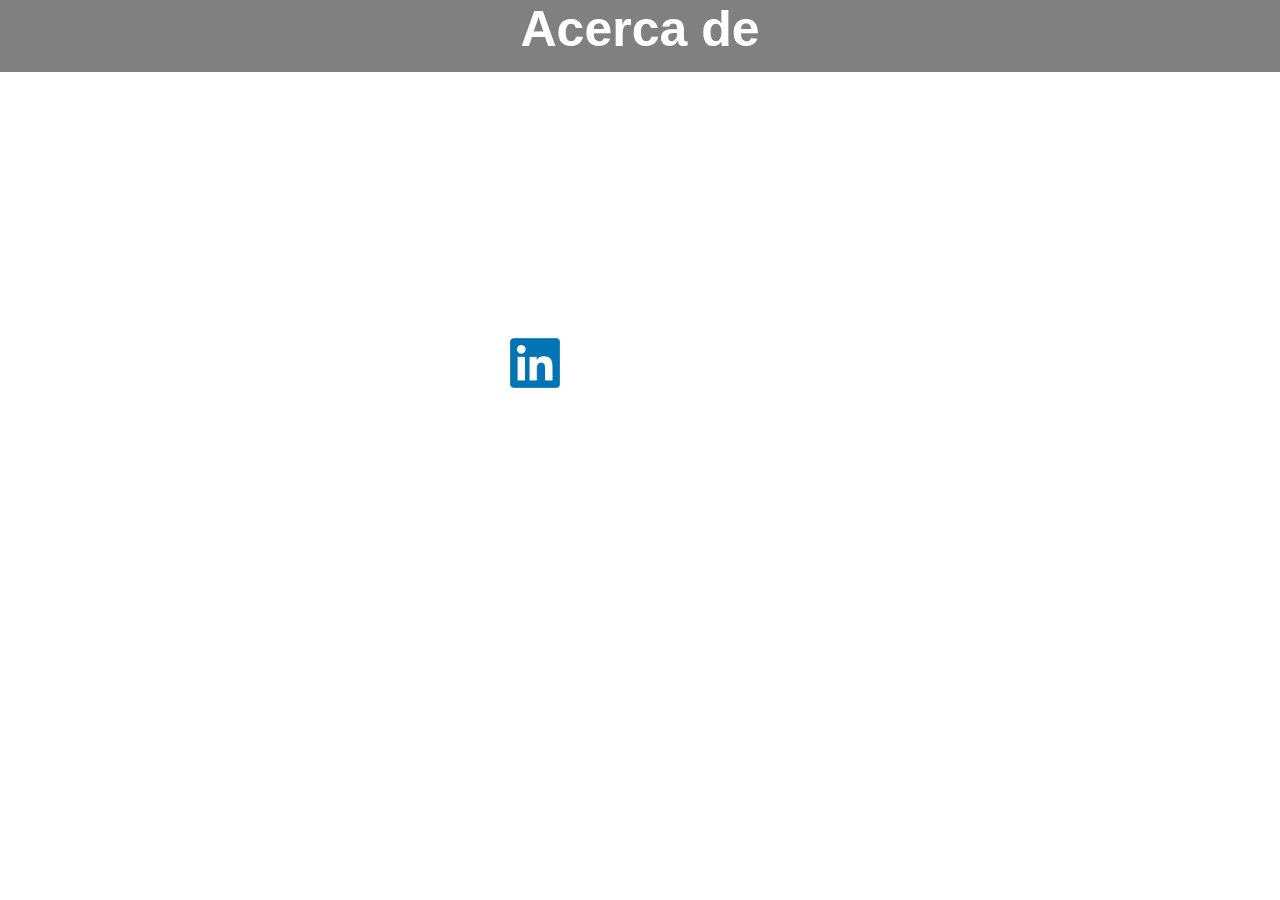
<file: src/main/resources/static/acercaDe.html>
<html>
    <head>
        <title>Acerca de</title>
        <meta charset="UTF-8">
        <meta name="viewport" content="width=device-width, initial-scale=1.0">
        <link href="css/styles.css" rel="stylesheet" type="text/css"/>
    </head>
    <body>
        <header>            
            <h1 class="header">Acerca de</h1>
        </header>
        <br>
        <br>
        <div class="bloque">
            <br>            
            <a href="index.html" class="inicio">Inicio</a>
            <section class="resena">
                <br>
                <p>Desarrollo de aplicaciones web y patrones</p>
                <br>
                <p><b>Tarea 2</b></p>
                <br>
                <p><b>IIC-2023</b></p>
                <br>
                <p style="display: inline-block"><b>Estudiante</b>: Luis Diego Durán Villalobos<a title="LinkedIn" href="https://www.linkedin.com/in/luis-diego-dur%C3%A1n-a9a78a118/"><img class="linkedin" src="images/LinkedIn_logo_initials.png" alt="Perfil LinkedIn"/></a></p>
                <br>

                <br>
                <br>                
                <p><b>Aclaración</b>: El parque de atracciones: reseña, atracciones e itinerario corresponden a un caso ficticio, donde la información e imágenes de galería presentadas fueron generadas por herramientas de IA</p>
            </section>
        </div>
    </body>
</html>
</file>
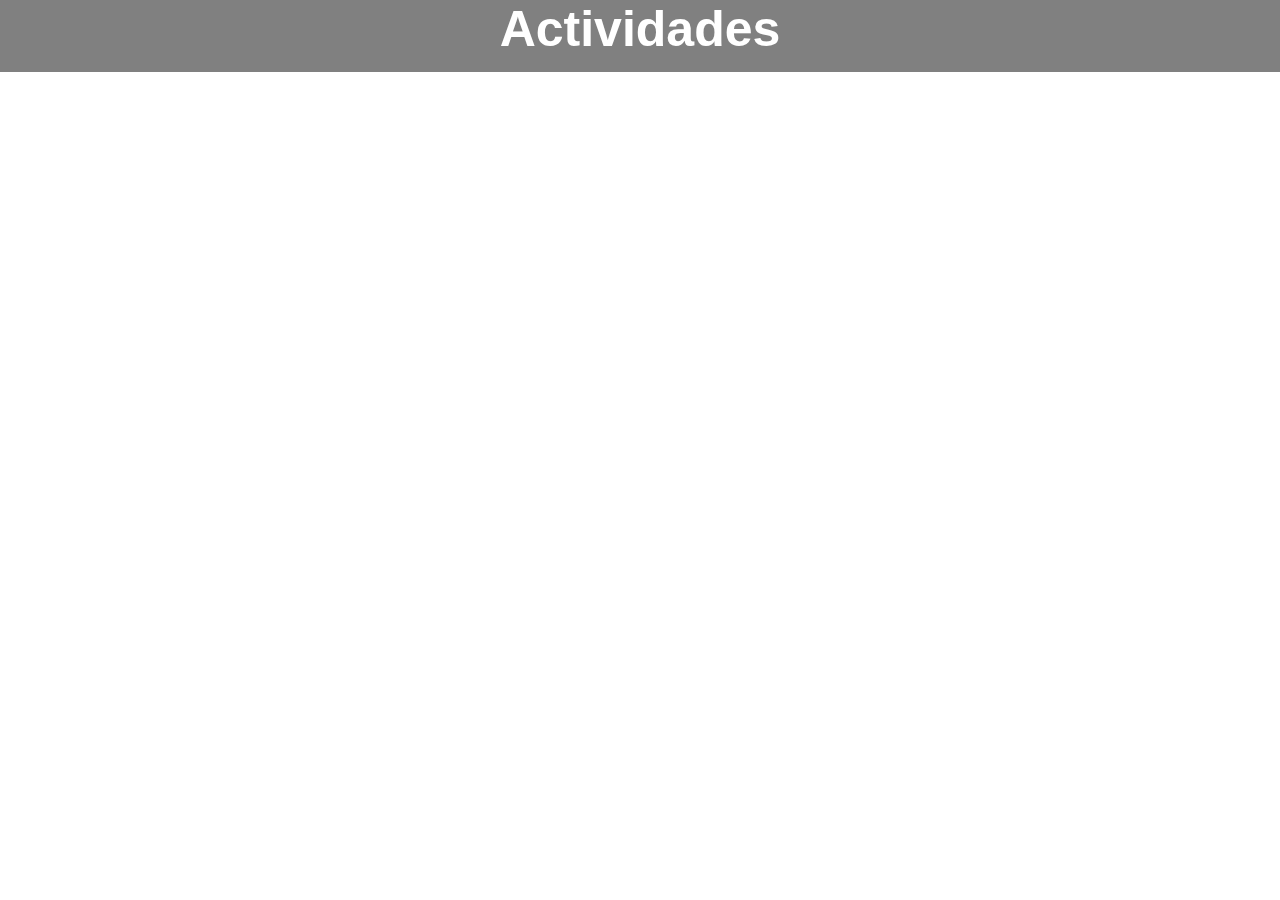
<file: src/main/resources/static/actividades.html>
<html>
    <head>
        <title>Horario de actividades</title>
        <meta charset="UTF-8">
        <meta name="viewport" content="width=device-width, initial-scale=1.0">
        <link href="css/styles.css" rel="stylesheet" type="text/css"/>
    </head>
    <body>
        <header>            
            <h1 class="header">Actividades</h1>
        </header>
        <br>
        <br>
        <div class="bloque">
            <br>            
            <a href="index.html" class="inicio">Inicio</a>
            <h2 id="subtitulo">Lista de horarios</h2>
            <ul class="horarios">
                <br>
                <br>
                <li class= "horarios-elemento"><b>9:00 am</b> - Apertura del parque: Las puertas de Dreamlandia se abren y los visitantes son recibidos por el personal amigable y entusiasta.</li>
                <li class= "horarios-elemento"><b>9:30 </b>- Exhibición de magia en el Castillo del Mago: Los visitantes pueden disfrutar de una fascinante exhibición de magia y aprender algunos trucos básicos impartidos por magos expertos. </li>
                <li class= "horarios-elemento"><b>10:00 </b>- Aventuras en "El Bosque de las Hadas": Los más pequeños pueden explorar el mágico bosque, encontrarse con personajes de cuentos de hadas y disfrutar de atracciones suaves como paseos en carruajes tirados por unicornios. </li>
                <li class= "horarios-elemento"><b>11:00 </b>- El Vuelo del Pegaso: Los amantes de la adrenalina pueden subirse a la montaña rusa "El Vuelo del Pegaso" y experimentar la emoción de volar sobre paisajes fantásticos. </li>
                <li class= "horarios-elemento"><b>12:00 </b>- Almuerzo: Los visitantes pueden disfrutar de una amplia variedad de opciones de comida en los restaurantes y puestos de comida del parque, desde deliciosas hamburguesas hasta comidas temáticas de cuentos de hadas. </li>
                <li class= "horarios-elemento"><b>1:00 </b>- El Laberinto de los Espejos: Los visitantes pueden desafiar su percepción y divertirse en el laberinto de espejos, tratando de encontrar la salida mientras se enfrentan a reflejos distorsionados. </li>
                <li class= "horarios-elemento"><b>2:00 </b>- Espectáculo en el Teatro de las Maravillas: Todos pueden reunirse en el teatro para disfrutar de un espectáculo impresionante con acróbatas, malabaristas y otros artistas talentosos. </li>
                <li class= "horarios-elemento"><b>3:00 </b>- El Tiovivo de las Maravillas: Tanto niños como adultos pueden disfrutar de un paseo en el clásico tiovivo, elegir su caballo favorito y dejarse llevar por la música alegre. </li>
                <li class= "horarios-elemento"><b>4:00 </b>- Tiempo libre para explorar: Los visitantes tienen la oportunidad de explorar el parque a su propio ritmo, visitando las atracciones restantes, comprando recuerdos en las tiendas temáticas y disfrutando de la belleza del entorno. </li>
                <li class= "horarios-elemento"><b>6:00 </b>- Cena: Los restaurantes y puestos de comida del parque ofrecen una variedad de opciones para cenar, desde comida rápida hasta restaurantes temáticos más elegantes. </li>
                <li class= "horarios-elemento"><b>8:00 </b>- Espectáculo de fuegos artificiales: El día culmina con un espectáculo de fuegos artificiales deslumbrante y mágico que ilumina el cielo nocturno, dejando a todos maravillados. </li>
                <li class= "horarios-elemento"><b>9:00 </b>- Cierre del parque: Con el final del espectáculo de fuegos artificiales, Dreamlandia cierra sus puertas, despidiéndose de los visitantes y dejándolos con recuerdos inolvidables de un día lleno de diversión y magia. </li>
                </ol>
                <br>
                </div>
                </body>
                </html>
</file>
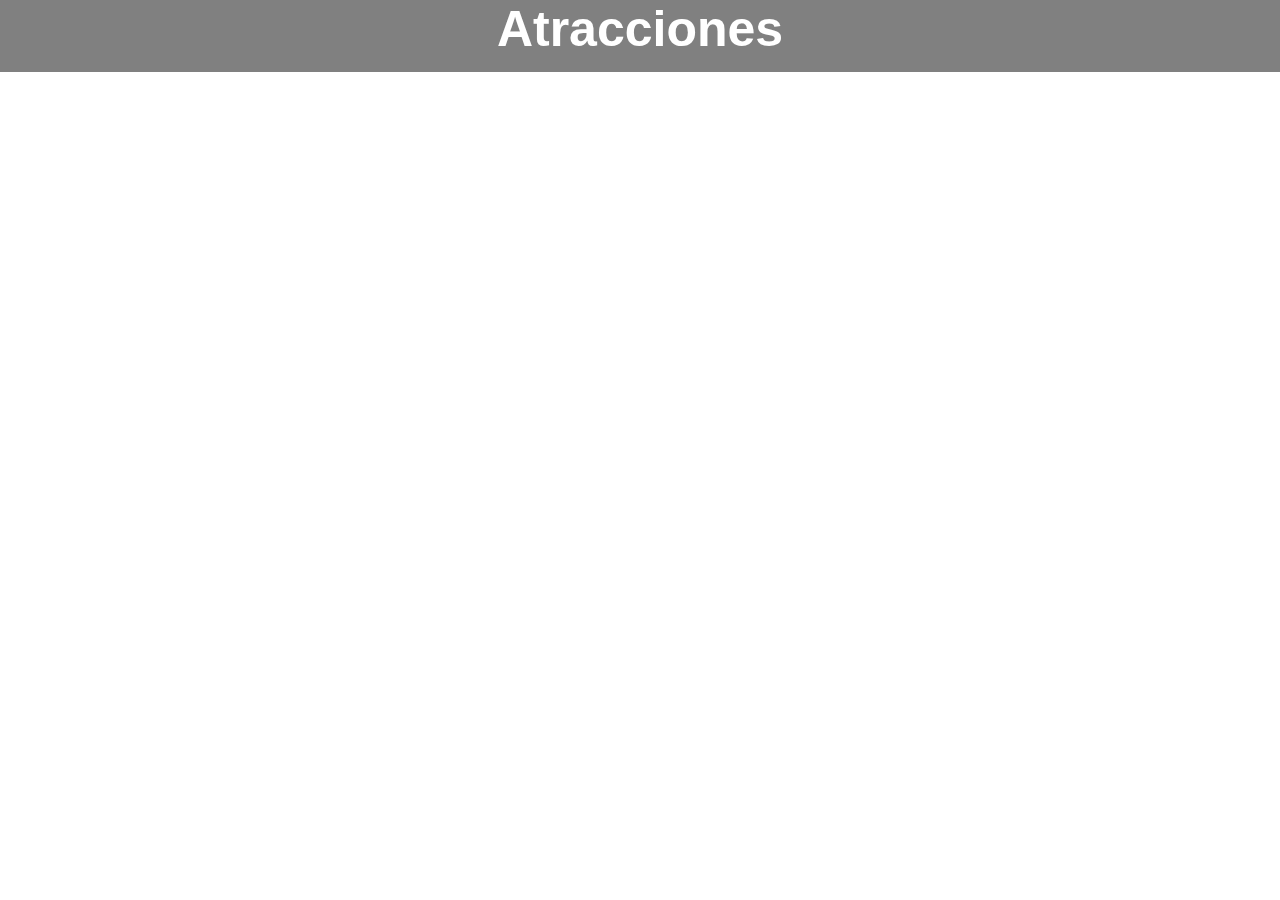
<file: src/main/resources/static/atracciones.html>
<html>
    <head>
        <title>Atracciones</title>
        <meta charset="UTF-8">
        <meta name="viewport" content="width=device-width, initial-scale=1.0">
        <link href="css/styles.css" rel="stylesheet" type="text/css"/>
    </head>
    <body>
        <header>            
            <h1 class="header">Atracciones</h1>
        </header>
        <br>
        <br>
        <div class="bloque">
            <br>            
            <a href="index.html" class="inicio">Inicio</a>
            <h2 id="subtitulo">Lista de las atracciones</h2>
            <section>
                <ol class="atracciones">
                    <br>
                    <br>
                    <li class="atracciones-elemento"><b>El Vuelo del Pegaso</b>: Una emocionante montaña rusa que simula un vuelo en el dorso de un Pegaso a través de nubes y paisajes fantásticos.</li>
                    <li class="atracciones-elemento"><b>La Torre de los Sueños</b>: Una torre de caída libre que te lleva a alturas vertiginosas antes de dejarte caer rápidamente, brindando una descarga de adrenalina. </li>
                    <li class="atracciones-elemento"><b>El Laberinto de los Espejos</b>: Un laberinto mágico lleno de espejos distorsionados que desafían la percepción y te llevan por un divertido desafío para encontrar la salida. </li>
                    <li class="atracciones-elemento"><b>La Mansión Encantada</b>: Un paseo oscuro y misterioso a través de una antigua mansión llena de fantasmas, ilusiones y sorpresas escalofriantes. </li>
                    <li class="atracciones-elemento"><b>El Tiovivo de las Maravillas</b>: Un clásico tiovivo con hermosos caballos de madera tallada, acompañado de música alegre y coloridos carruseles. </li>
                    <li class="atracciones-elemento"><b>La Aventura Submarina</b>: Un simulador de submarinos que te lleva a explorar las profundidades del océano, permitiéndote descubrir criaturas marinas asombrosas. </li>
                    <li class="atracciones-elemento"><b>El Circo Estelar</b>: Un espectáculo circense en un gran teatro, donde acróbatas, malabaristas y payasos realizan increíbles hazañas bajo un cielo estrellado. </li>
                    <li class="atracciones-elemento"><b>La Rueda de la Fortuna Encantada</b>: Una rueda de la fortuna gigante con cabinas temáticas que representan diferentes cuentos de hadas y te ofrecen vistas panorámicas del parque. </li>
                    <li class="atracciones-elemento"><b>El Bosque de las Hadas</b>: Un área temática llena de árboles encantados, setas gigantes y fuentes mágicas, donde los visitantes pueden encontrarse con hadas y otros seres fantásticos. </li>
                    <li class="atracciones-elemento"><b>El Espectáculo de Magia de Alexander Darkwood</b>: Un teatro dedicado a la magia, donde el famoso mago Alexander Darkwood realiza trucos increíbles e ilusiones impresionantes que dejan a todos boquiabiertos. </li>
                </ol>
            </section>
        </div>
    </body>
</html>
</file>
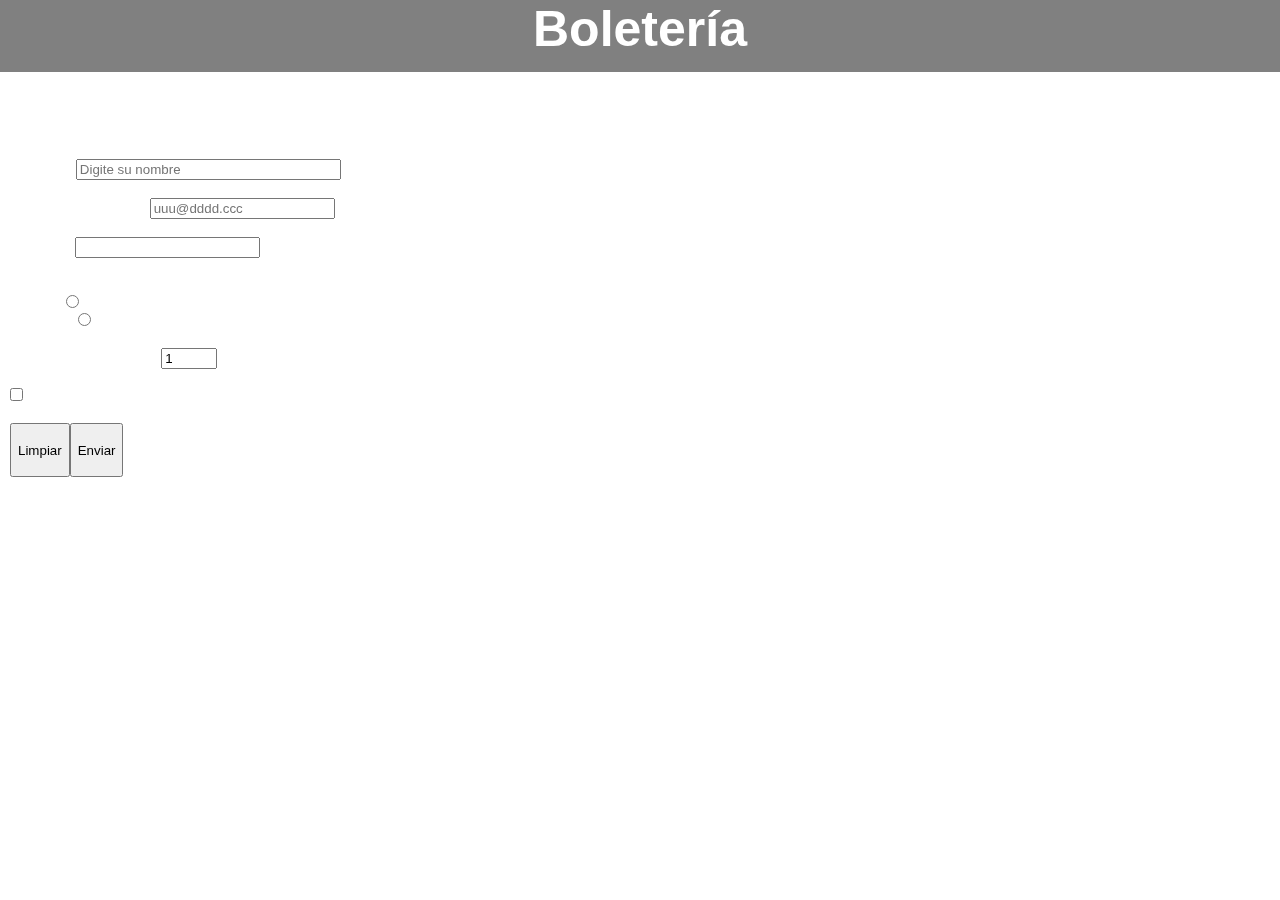
<file: src/main/resources/static/boletos.html>
<html>
    <head>
        <title>Boleteria</title>
        <meta charset="UTF-8">
        <meta name="viewport" content="width=device-width, initial-scale=1.0">
        <link href="css/styles.css" rel="stylesheet" type="text/css"/>
    </head>
    <body>
        <header>            
            <h1 class="header">Boletería</h1>
        </header>
        <br>
        <br>
        <div class="bloque">
            <br>            
            <a href="index.html" class="inicio">Inicio</a>
            <h2 id="subtitulo">Venta de boletos</h2>
            <form action="#">
                <section class="formulario">
                    <br>
                    <label>Nombre: </label><input type="text" id="nombre" placeholder="Digite su nombre" size="30" required><br/><br>
                    <label>Correo electrónico: </label><input type="email" name="email" placeholder="uuu@dddd.ccc" required><br/><br>
                    <label>Teléfono </label><input type="tel" name="tel" placeholder="" required><br/><br>
                    <label>Tipo de boleto:</label>
                    <br>
                    <label></label>Regular<input type="radio" name="tipoBoleto" value="1" required><br/>
                    <label></label>Prioritario<input type="radio" name="tipoBoleto" value="2" required><br/><br>
                    <label>Cantidad de boletos: </label><input type="number" name="cantidadBoletos" value="1" min="1" max="60" required><br/><br>
                    <label></label> <input type="checkbox" id="TyC" unchecked required/>Acepto los términos y condiciones<br/><br>
                    <div class="actionB">
                        <label></label><input type="reset" name="reset" value="Limpiar"><br/><br><br>
                        <label></label><input type="submit" value="Enviar"><br/><br><br></div>
                </section>
            </form>
        </div>
    </body>
</html>
</file>
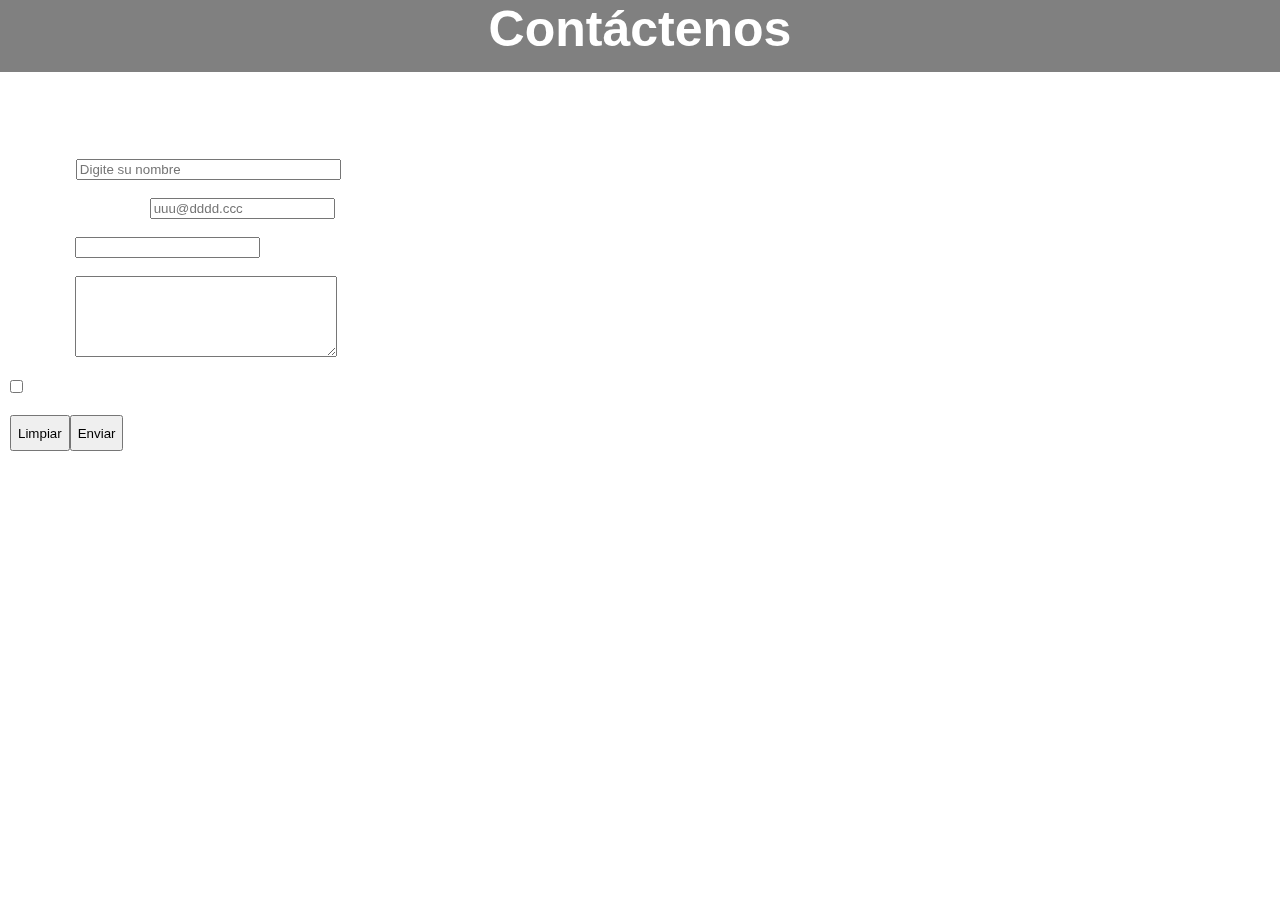
<file: src/main/resources/static/contacto.html>
<html>
    <head>
        <title>Contactenos</title>
        <meta charset="UTF-8">
        <meta name="viewport" content="width=device-width, initial-scale=1.0">
        <link href="css/styles.css" rel="stylesheet" type="text/css"/>
    </head>
    <body>
        <header>            
            <h1 class="header">Contáctenos</h1>
        </header>
        <br>
        <br>
        <div class="bloque">
            <br>            
            <a href="index.html" class="inicio">Inicio</a>
            <h2 id="subtitulo">Formulario de contacto</h2>
            <form action="#">
                <section class="formulario">
                    <br>
                    <label>Nombre: </label><input type="text" id="nombre" placeholder="Digite su nombre" size="30" required><br/><br>
                    <label>Correo electrónico: </label><input type="email" name="email" placeholder="uuu@dddd.ccc" required><br/><br>
                    <label>Teléfono </label><input type="tel" name="tel" placeholder="" required><br/> <br>
                    <label>Mensaje </label><textarea id="Mensaje" rows="5" cols="30" required></textarea><br/><br>
                    <label></label> <input type="checkbox" id="TyC" unchecked required/>Acepto los términos y condiciones<br/><br>
                    <div class="actionB">
                        <label></label><input type="reset" name="reset" value="Limpiar"><br/><br>
                        <label></label><input type="submit" value="Enviar"><br/><br></div>

                </section>
            </form>
            <br>
            <h2 id="subtitulo">Ubicación:</h2>
            <br>
            <iframe class="mapa"
                src="https://www.google.com/maps/embed?pb=!1m14!1m12!1m3!1d3630930.5356833604!2d-93.4001289388403!3d4.008102949492802!2m3!1f0!2f0!3f0!3m2!1i1024!2i768!4f13.1!5e0!3m2!1ses!2scr!4v1686105750231!5m2!1ses!2scr" 
                    width="350" height="200" 
                    style="border:0;"
                    allowfullscreen="" 
                    loading="lazy" 
                    referrerpolicy="no-referrer-when-downgrade"></iframe>
        </div>
    </body>
</html>
</file>
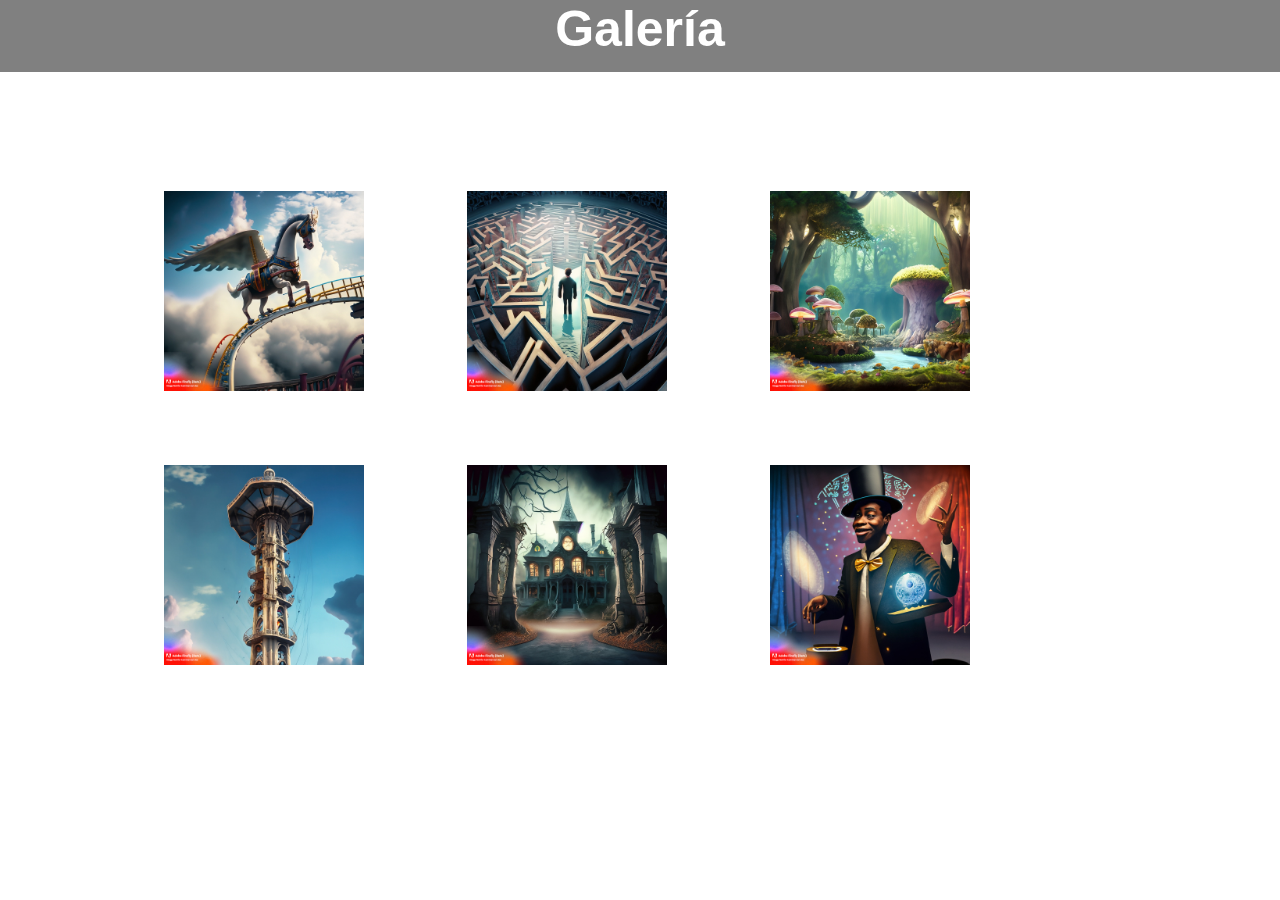
<file: src/main/resources/static/galeria.html>
<html>
    <head>
        <title>Galeria</title>
        <meta charset="UTF-8">
        <meta name="viewport" content="width=device-width, initial-scale=1.0">
        <link href="css/styles.css" rel="stylesheet" type="text/css"/>
    </head>
    <body>
        <header>            
            <h1 class="header">Galería</h1>
        </header>
        <br>
        <br>
        <div class="bloque">
            <br>            
            <a href="index.html" class="inicio">Inicio</a>
            <h2 id="subtitulo">Imágenes de las atracciones</h2>
            <br>
            <section class="listaGaleria">
                <ul class="imagenes">
                    <li class="imagenes-elemento"><b>El Vuelo del Pegaso</b><br><img class="imgGaleria" src="images/Firefly_The_Flight_of_the_Pegasus_An_exciting_roller_coaster_that_simulates_a_flight_on_the_back_of.jpg" alt=""/></li><br>                
                    <li class="imagenes-elemento"><b>La Torre de los Sueños</b><br><img class="imgGaleria" src="images/Firefly_The_Tower_of_Dreams_A_free-fall_tower_that_takes_you_to_dizzying_heights_before_quickly_dro_2.jpg" alt=""/></li><br>
                    <li class="imagenes-elemento"><b>El Laberinto de los Espejos</b><br><img class="imgGaleria" src="images/Firefly_The_Mirror_Maze_A_magical_maze_filled_with_distorted_mirrors_that_challenge_perception_and_1.jpg" alt=""/></li><br>
                    <li class="imagenes-elemento"><b>La Mansión Encantada</b><br><img class="imgGaleria" src="images/Firefly_The_Haunted_Mansion_A_dark_and_mysterious_ride_through_an_ancient_mansion_filled_with_ghost_1.jpg" alt=""/></li><br>
                    <li class="imagenes-elemento"><b>El Bosque de las Hadas</b><br><img class="imgGaleria" src="images/Firefly_The_Forest_of_Fairies_A_themed_area_filled_with_enchanted_trees_giant_mushrooms_and_magic_1.jpg" alt=""/></li><br>
                    <li class="imagenes-elemento"><b>Mago Alexander Darkwood</b><br><img class="imgGaleria" src="images/Firefly_The_Magic_Show_A_theater_dedicated_to_magic_where_the_famous_magician_performs_incredible_.jpg" alt=""/></li><br>
                    </ol>
                    </section>
                    </div>
                    </body>
                    </html>
</file>
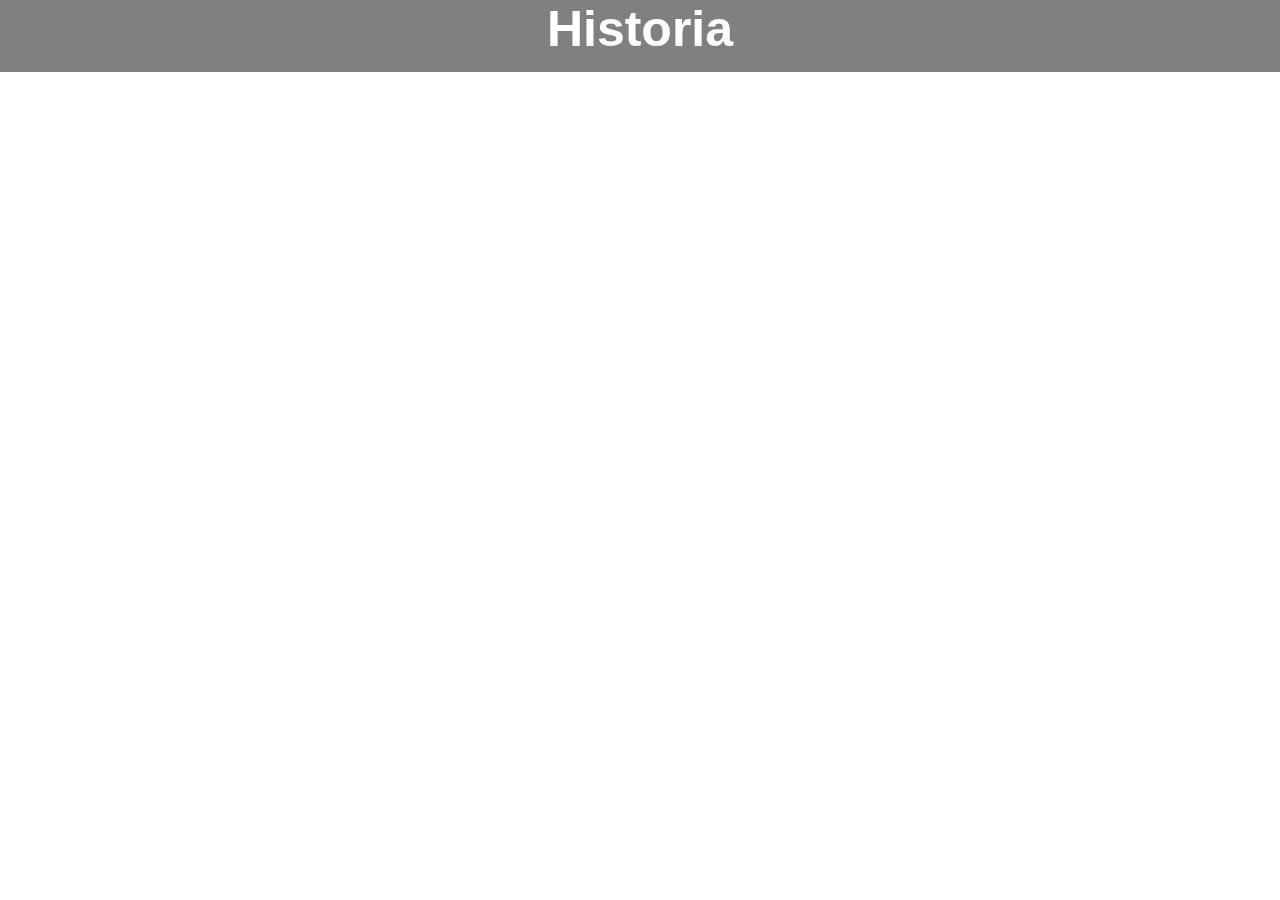
<file: src/main/resources/static/historia.html>
<html>
    <head>
        <title>Historia</title>
        <meta charset="UTF-8">
        <meta name="viewport" content="width=device-width, initial-scale=1.0">
        <link href="css/styles.css" rel="stylesheet" type="text/css"/>
    </head>
    <body>
        <header>            
            <h1 class="header">Historia</h1>
        </header>
        <br>
        <br>
        <div class="bloque">
            <br>            
            <a href="index.html" class="inicio">Inicio</a>
            <h2 id="subtitulo">Reseña ficticia de Dreamlandia</h2>
            <section class="resena">
                <br>
                <p>Situado en una isla paradisíaca, este parque temático era conocido por su asombrosa variedad de atracciones y su ambiente encantador. Desde su inauguración, se convirtió en un destino popular para familias y amantes de la diversión de todas las edades. </p>
                <p>Dreamlandia era un lugar donde los sueños se hacían realidad. Con sus atracciones emocionantes y mágicas, transportaba a los visitantes a un mundo lleno de aventuras. Una de las atracciones más destacadas era "El Vuelo del Pegaso", una montaña rusa que te llevaba a través de nubes esponjosas y te hacía sentir como si estuvieras volando en el dorso de un majestuoso Pegaso. </p>
                <p>Además de las atracciones, el parque ofrecía espectáculos espectaculares. En el Teatro de las Maravillas, los visitantes podían disfrutar de deslumbrantes actuaciones circenses, desde acróbatas aéreos hasta malabaristas habilidosos. Cada noche, un deslumbrante espectáculo de fuegos artificiales iluminaba el cielo, dejando a todos maravillados. </p>
                <p>Pero Dreamlandia no solo se trataba de emociones y entretenimiento. También había un área dedicada al aprendizaje y la creatividad llamada "El Rincón de la Imaginación". Allí, los niños podían participar en talleres de arte, experimentar con la ciencia y sumergirse en historias fantásticas contadas por narradores talentosos. </p>
                <p>El parque era administrado por una familia de artistas y soñadores. Su objetivo era proporcionar un refugio de alegría y felicidad para todos los que visitaran Dreamlandia. A lo largo de los años, el parque se convirtió en un lugar emblemático, y cada verano, miles de personas llegaban de todas partes para vivir la magia y crear recuerdos inolvidables en aquel rincón mágico de la isla. </p>
                <p>Dreamlandia se convirtió en un símbolo de esperanza y escapismo, un lugar donde los problemas cotidianos se desvanecían y la felicidad reinaba. Para todos aquellos que buscaban un escape de la realidad y un lugar para soñar, Dreamlandia siempre sería un paraíso mágico al que regresar. </p>
            </section>
        </div>
    </body>
</html>
</file>
<file: src/main/resources/static/css/styles.css>
* {
    margin: 0;
    box-sizing: border-box;
}


body {
    font-family: sans-serif;
    padding: 10px 20px 0px;
    /*background-image: url("https://images.pexels.com/photos/2884693/pexels-photo-2884693.jpeg?auto=compress&cs=tinysrgb&w=1260&h=750&dpr=2");*/
    /*background-image: url("images/pexels-edwin-soto-2884693 opcity80.jpg");*/
    /*    background-position: 100%;
        background-size: 100% 100%;
        background-repeat: no-repeat;
        position: fixed;
        left: 0;
        width: 100%;
        height: 100%;*/
}

.header {
    /*    background-color: grey;    
        opacity: 0.5;    
        color: black;*/
    background-color: grey;
    color: white;
    position: fixed;
    top: 0;
    left: 0;
    height: 8%;
    width: 100%;
    text-align: center;
    font-size: 50px;
}

/*.image {
    background-image: url("https://images.pexels.com/photos/2884693/pexels-photo-2884693.jpeg?auto=compress&cs=tinysrgb&w=1260&h=750&dpr=2");
    background-position: 100%;
    background-size: 100% 100%;
    background-repeat: no-repeat;
    position: fixed;
    top: 7%;
    left: 0;
    width: 100%;
    height: 100%;
    opacity: 0.38;
}*/

/*.bloque {
    position: fixed;
    top: 8%;
    left: 0;
    width: 100%;
    height: 100%;
    background-color: grey;
    opacity: 0.8;
}*/

.menu {
    display: flex;
    justify-content: space-between;
    max-width: 1300px;
    margin: 0 auto;
    height: 90%;
}

.menu-opciones {
    display: grid;
    list-style: none;
    margin: 0 auto;
}

.menu-opciones-elemento {
    font-size: 25px;
    margin: 0 auto;
    line-height: 80px;
}

.menu-opciones-elemento-link {
    padding: 15px 20px;
    border-radius: 8px;
    text-decoration: none;
    color: ivory;
    font-weight: bold;
}

.menu-opciones-elemento-link:hover {
    background-color: grey;
    transition: 0.3s;
}

.inicio {
    text-decoration: none;
    font-size: 26px;
    padding: 0 10px;
    line-height: 10px;
    color: white;
    font-weight: bold;
}
.inicio:hover {
    background-color: grey;
    transition: 0.3s;
}

.resena {
    padding: 10px 20px;
    position: fixed;
    top: 12%;
    left: 0;
    width: 100%;
    bottom: 8%;
    color: white;
    font-size: 24px;
    height: 100%
}
p {
    text-indent: 50px;
    line-height: 1.5;
}
p:hover {
    background-color: grey;
    transition: 0.3s;
}

#subtitulo {
    font-size: 26px;
    text-align: center;
    color: white;
}

.atracciones {
    padding: 10px 20px;
    position: fixed;
    top: 10%;
    left: 2%;
    width: 98%;
    bottom: 8%;
    color: white;
    font-size: 21.5px;
    height: 100%;
    line-height: 1.5;
}
.atracciones-elemento:hover {
    background-color: grey;
    transition: 0.3s;
}

.horarios {
    padding: 10px 20px;
    position: fixed;
    top: 10%;
    left: 2%;
    width: 98%;
    bottom: 8%;
    color: white;
    font-size: 18px;
    height: 100%;
    line-height: 1.5;
}

.horarios-elemento:hover {
    background-color: grey;
    transition: 0.3s;
}

.linkedin {
    height: 50px;
    width: 50px;
    margin-left: 10px;
}

.listaGaleria {
    display: flex;
    /*justify-content: space-between;*/
    max-width: 992px;
    margin: 0 auto;
}

.imagenes {
    padding: 10px 20px;
    /*    position: fixed;
        top: 10%;
        left: 2%;
        width: 98%;
        bottom: 8%;*/
    color: white;
    font-size: 21.5px;
    height: 100%;
    line-height: 1.5;
    columns: 3;
    list-style: none;
}

.imgGaleria {
    /*padding: 50px;*/
    /*background-color: green;*/
    transition: transform .2s; /* Animation */
    width: 200px;
    height: 200px;
}

.imgGaleria:hover {
    transform: scale(2);
}

/*.bloque {
    position: fixed;
    top: 8%;
    left: 0;
    width: 100%;
    height: 100%;
    background-color: grey;
    opacity: 0.8;
}*/

.bloque {
    position: fixed;
    top: 8%;
    left: 0;
    width: 100%;
    height: 100%;
}
.bloque::before {
    content: "";
    /*background-image: url("https://images.pexels.com/photos/2884693/pexels-photo-2884693.jpeg?auto=compress&cs=tinysrgb&w=1260&h=750&dpr=2");*/
    /*top: 0;*/
    /*background-image: url("https://images.pexels.com/photos/913138/pexels-photo-913138.jpeg?auto=compress&cs=tinysrgb&w=1260&h=750&dpr=1");*/
    background-image: url("https://images.pexels.com/photos/8700702/pexels-photo-8700702.jpeg?auto=compress&cs=tinysrgb&w=1260&h=750&dpr=1");
    top: 8%;
    right: 0px;
    bottom: 0px;
    left: 0px;
    opacity: 0.75;
    background-position: 100%;
    background-size: 100% 100%;
    background-repeat: no-repeat;
    position: fixed;
    left: 0;
    width: 100%;
    height: 100%;
    z-index: -1;
}

.formulario {
    color: white;
    padding: 10px;
}
.actionB {
    display: flex;
    columns: 2;
}

.mapa {
    margin: 0 auto;
    display: block;
}
</file>
